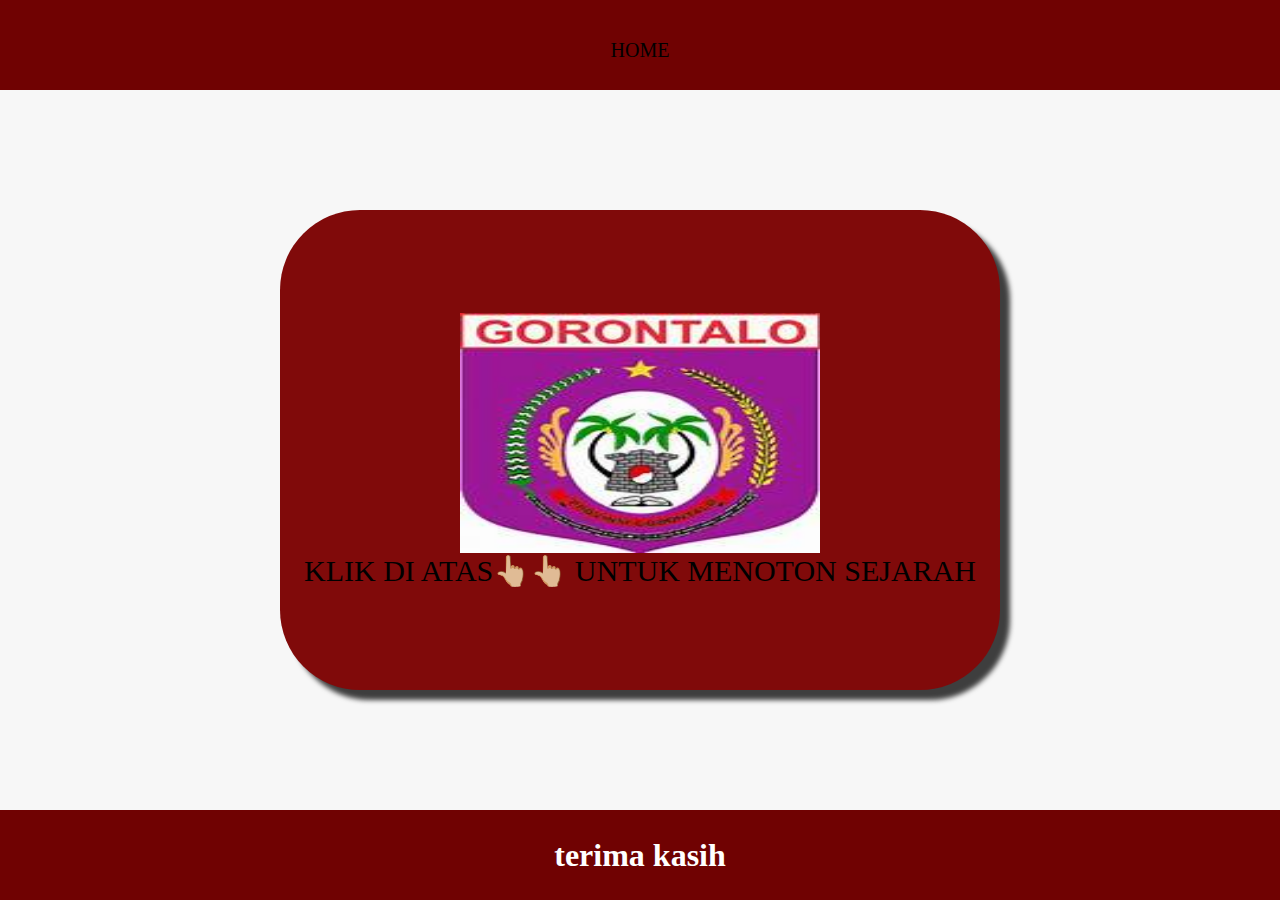
<file: web ke2/sejarah.html>
<html>
<head>
   <title>BY IQBAL</title>
   <link rel="stylesheet" href="sejarah.css" />
</head>
   <body>
      <div class="container">

      
    <!-- NAVIGATION BAR -->
    <div class="container-navbar">
        <ul class="ul-navbar">
           <li class="li-navbar">
            <a href="web 2.html" class="a-navbar">HOME</a>
        </ul>
    </div>
    <!-- NAVIGATINON BAR SELESAI -->

    <!-- CONTENT 1 -->
     <div class="container-content">
         <a href="https://youtu.be/0HrAZDN89HM?si=PtnRrgVdECINlaUm" class="a-konten">
         <img src="th.jpeg" class="img-content"/>
         <p>KLIK DI ATAS👆🏼👆🏼 UNTUK MENOTON SEJARAH</p>
         </a>
     </div>
     
     <!-- CONTENT 1 END -->
         
     <!-- FOOTER -->
      <div class="container-footer">
        <h1 class="h1-footer">terima kasih</h1>
      </div>
      <!-- footer eend -->
   </div>
</body>
</html>
</file>
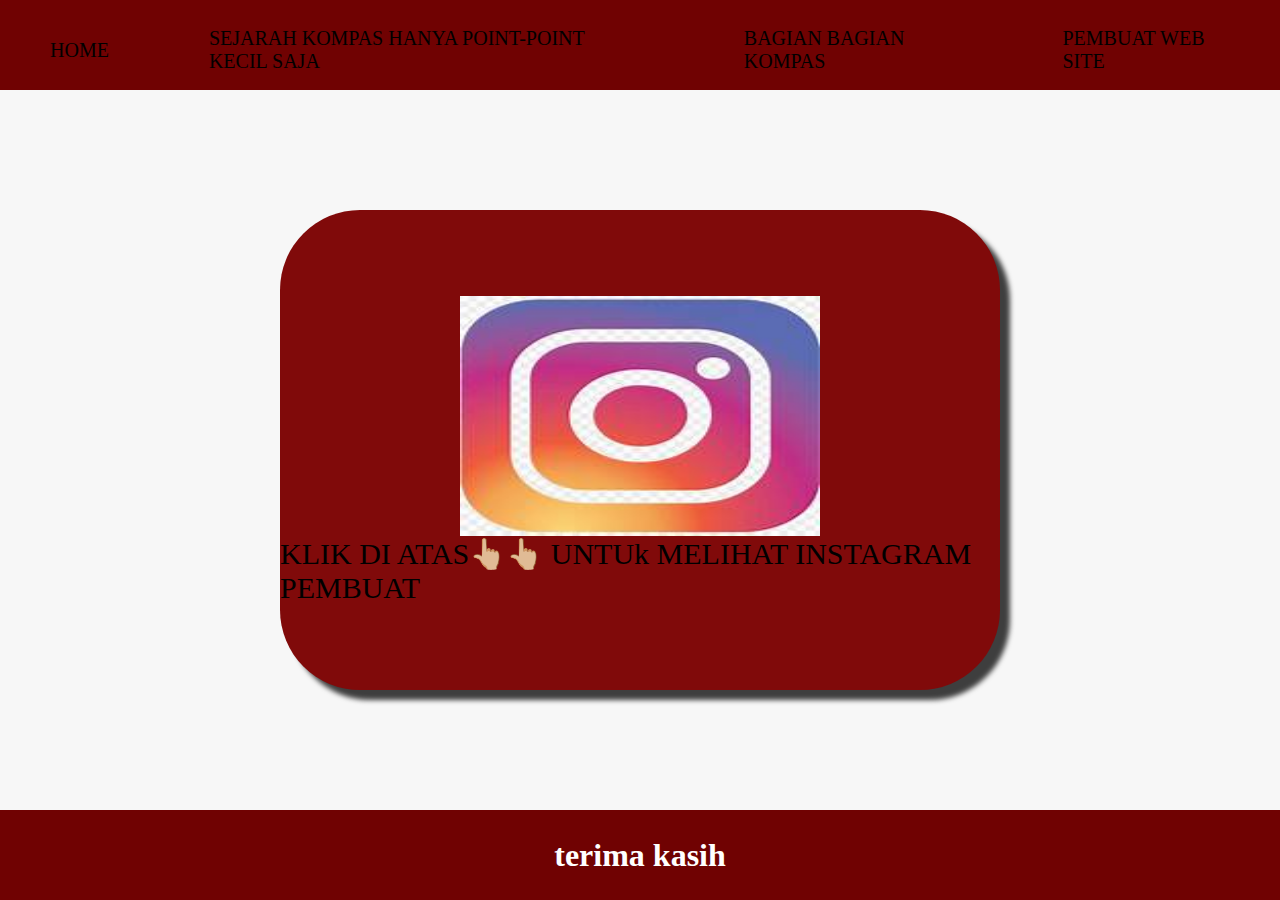
<file: web ke2/web 2.html>
<html>
<head>
   <title>BY IQBAL</title>
   <link rel="stylesheet" href="mengubah.css" />
</head>
   <body>
      <div class="container">

      
    <!-- NAVIGATION BAR -->
    <div class="container-navbar">
        <ul class="ul-navbar">
           <li class="li-navbar">
            <a href="#" class="a-navbar">HOME</a>
           </li> 
           <li class="li-navbar">
            <a href="sejarah.html" class="a-navbar">SEJARAH KOMPAS HANYA POINT-POINT KECIL SAJA</a>
           </li>
           <li class="li-navbar">
            <A href="bagian kompas.html" class="a-navbar">BAGIAN BAGIAN KOMPAS</A>
           </li>
           <li class="li-navbar">
            <a href="pembuat website.html" class="a-navbar">PEMBUAT WEB SITE</a>
           </li>
        </ul>
    </div>
    <!-- NAVIGATINON BAR SELESAI -->

    <!-- CONTENT 1 -->
     <div class="container-content">
         <a href="htt3ps://www.instagram.com/ballll_00/" class="a-konten">
         <img src="instagram.jpeg" class="img-content"/>
         <p>KLIK DI ATAS👆🏼👆🏼 UNTUk MELIHAT INSTAGRAM PEMBUAT</p>
         </a>
     </div>
     
     <!-- CONTENT 1 END -->
         
     <!-- FOOTER -->
      <div class="container-footer">
        <h1 class="h1-footer">terima kasih</h1>
      </div>
      <!-- footer eend -->
   </div>
</body>
</html>
</file>
<file: web ke2/sejarah.css>
*,
html{
    margin: 0;
    padding: 0;
}

.container-navbar{
    background-color:#700202 ;
    width: 100%;
    height: 10vh;
}

.ul-navbar{
    display: flex;
    height: 100px; ;
    justify-content:center;
    align-items:center ;
}

.li-navbar{
    list-style-type: none;
    padding: 20px;
    margin: 30px;
    color: white;
    font-size: 20px;
    border-radius: 8px;
}

.li-navbar:hover{
    background-color: tomato;
    transition: .2s ease-in-out ;
    transition-delay: .3s ;
}

.a-navbar{
    color: black;
    text-decoration: none;
    font-weight: 100px;
}

.container-content{
    background-color: #f7f7f7;
    display: flex;
    justify-content:center;
    align-items:center ;
    height: 80vh; 
}

.a-konten{
    background-color: rgb(128, 10, 10) ;
    color: black;
    text-decoration: none;
    font-size: 30px;
    width:720px ;
    height: 480px;
    display: flex;
    flex-direction: column;
    justify-content: center;
    align-items: center;
    border-radius: 80px;
    box-shadow: 10px 10x 5px 0px rgba(0,0,0,0.75);
    -webkit-box-shadow: 10px 10px 5px 0px rgba(0,0,0,0.75);
    -moz-box-shadow: 10px 10px 5px 0px rgba(0,0,0,0.75);
}

.img-content{
    width: 50%;
    height: 50%;
}
.container-footer{
    height: 10vh;
    background-color:#700202;
    display: flex;
    justify-content: center;
    align-items: center;
}

.h1-footer{
    font: size 40px;
    color: white;
}
</file>
<file: web ke2/mengubah.css>
*,
html{
    margin: 0;
    padding: 0;
}

.container-navbar{
    background-color:#700202 ;
    width: 100%;
    height: 10vh;
}

.ul-navbar{
    display: flex;
    height: 100px; ;
    justify-content:center;
    align-items:center ;
}

.li-navbar{
    list-style-type: none;
    padding: 20px;
    margin: 30px;
    color: white;
    font-size: 20px;
    border-radius: 8px;
}

.li-navbar:hover{
    background-color: tomato;
    transition: .2s ease-in-out ;
    transition-delay: .3s ;
}

.a-navbar{
    color: black;
    text-decoration: none;
    font-weight: 100px;
}

.container-content{
    background-color: #f7f7f7;
    display: flex;
    justify-content:center;
    align-items:center ;
    height: 80vh; 
}

.a-konten{
    background-color: rgb(128, 10, 10) ;
    color: black;
    text-decoration: none;
    font-size: 30px;
    width:720px ;
    height: 480px;
    display: flex;
    flex-direction: column;
    justify-content: center;
    align-items: center;
    border-radius: 80px;
    box-shadow: 10px 10x 5px 0px rgba(0,0,0,0.75);
    -webkit-box-shadow: 10px 10px 5px 0px rgba(0,0,0,0.75);
    -moz-box-shadow: 10px 10px 5px 0px rgba(0,0,0,0.75);
}

.img-content{
    width: 50%;
    height: 50%;
}
.container-footer{
    height: 10vh;
    background-color:#700202;
    display: flex;
    justify-content: center;
    align-items: center;
}

.h1-footer{
    font: size 40px;
    color: white;
}
</file>
